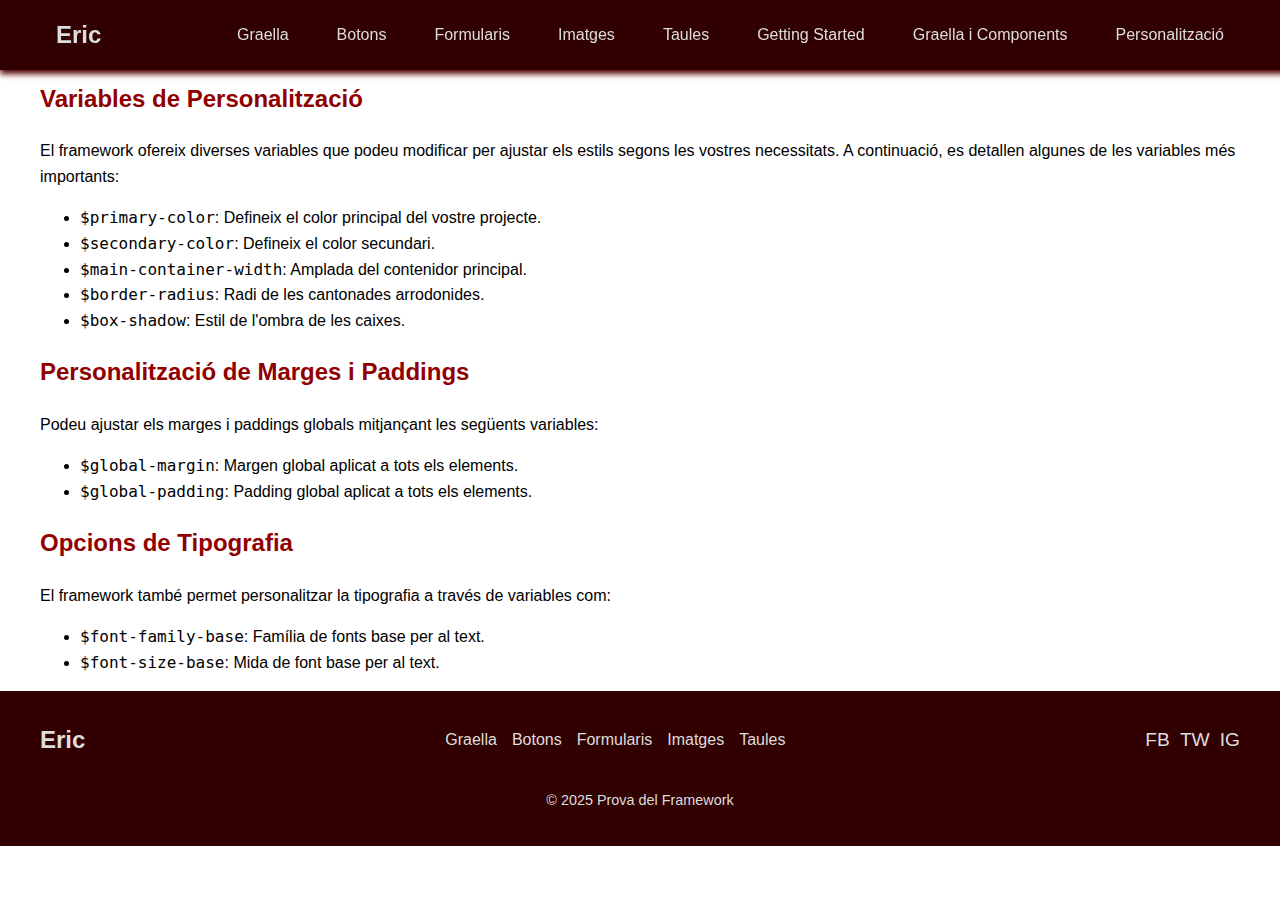
<file: docs/customization-options.html>
<!DOCTYPE html>
<html lang="ca">
<head>
    <meta charset="UTF-8">
    <meta name="viewport" content="width=device-width, initial-scale=1.0">
    <title>Opcions de Personalització</title>
    <link rel="stylesheet" href="../css/styles.css">
</head>
<body>
    <header class="navbar">
        <div class="container">
            <a href="../index.html" class="navbar__brand">Eric</a>
            <nav>
                <ul class="navbar__menu">
                    <li class="navbar__item"><a href="../index.html#graella" class="navbar__link">Graella</a></li>
                    <li class="navbar__item"><a href="../index.html#botons" class="navbar__link">Botons</a></li>
                    <li class="navbar__item"><a href="../index.html#formularis" class="navbar__link">Formularis</a></li>
                    <li class="navbar__item"><a href="../index.html#imatges" class="navbar__link">Imatges</a></li>
                    <li class="navbar__item"><a href="../index.html#taules" class="navbar__link">Taules</a></li>
                    <li class="navbar__item"><a href="getting-started.html" class="navbar__link">Getting Started</a></li>
                    <li class="navbar__item"><a href="grid-and-components.html" class="navbar__link">Graella i Components</a></li>
                    <li class="navbar__item"><a href="customization-options.html" class="navbar__link">Personalització</a></li>
                </ul>
            </nav>
        </div>
    </header>
    <main class="container" style="margin-top: 80px;">
        <section>
            <h2>Variables de Personalització</h2>
            <p>El framework ofereix diverses variables que podeu modificar per ajustar els estils segons les vostres necessitats. A continuació, es detallen algunes de les variables més importants:</p>
            <ul>
                <li><code>$primary-color</code>: Defineix el color principal del vostre projecte.</li>
                <li><code>$secondary-color</code>: Defineix el color secundari.</li>
                <li><code>$main-container-width</code>: Amplada del contenidor principal.</li>
                <li><code>$border-radius</code>: Radi de les cantonades arrodonides.</li>
                <li><code>$box-shadow</code>: Estil de l'ombra de les caixes.</li>
            </ul>
        </section>
        <section>
            <h2>Personalització de Marges i Paddings</h2>
            <p>Podeu ajustar els marges i paddings globals mitjançant les següents variables:</p>
            <ul>
                <li><code>$global-margin</code>: Margen global aplicat a tots els elements.</li>
                <li><code>$global-padding</code>: Padding global aplicat a tots els elements.</li>
            </ul>
        </section>
        <section>
            <h2>Opcions de Tipografia</h2>
            <p>El framework també permet personalitzar la tipografia a través de variables com:</p>
            <ul>
                <li><code>$font-family-base</code>: Família de fonts base per al text.</li>
                <li><code>$font-size-base</code>: Mida de font base per al text.</li>
            </ul>
        </section>
    </main>
    <footer>
        <div class="footer-content">
            <div class="footer-logo">Eric</div>
            <ul class="footer-links">
                <li><a href="../index.html#graella">Graella</a></li>
                <li><a href="../index.html#botons">Botons</a></li>
                <li><a href="../index.html#formularis">Formularis</a></li>
                <li><a href="../index.html#imatges">Imatges</a></li>
                <li><a href="../index.html#taules">Taules</a></li>
            </ul>
            <div class="footer-social">
                <a href="#">FB</a>
                <a href="#">TW</a>
                <a href="#">IG</a>
            </div>
        </div>
        <div class="footer-bottom">
            <p>&copy; 2025 Prova del Framework</p>
        </div>
    </footer>
</body>
</html>
</file>
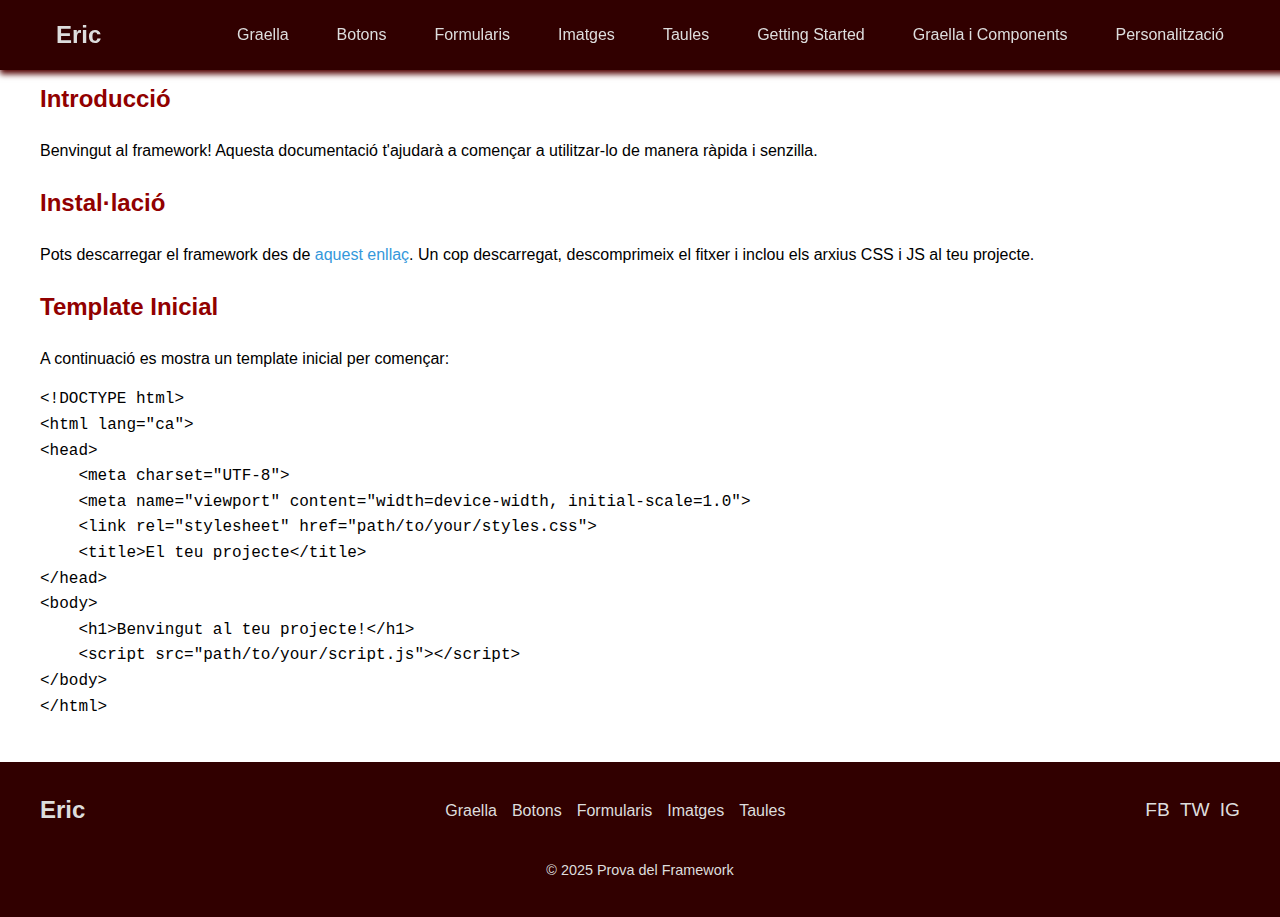
<file: docs/getting-started.html>
<!DOCTYPE html>
<html lang="ca">
<head>
    <meta charset="UTF-8">
    <meta name="viewport" content="width=device-width, initial-scale=1.0">
    <title>Getting Started - Framework Documentation</title>
    <link rel="stylesheet" href="../css/styles.css">
</head>
<body>
    <header class="navbar">
        <div class="container">
            <a href="../index.html" class="navbar__brand">Eric</a>
            <nav>
                <ul class="navbar__menu">
                    <li class="navbar__item"><a href="../index.html#graella" class="navbar__link">Graella</a></li>
                    <li class="navbar__item"><a href="../index.html#botons" class="navbar__link">Botons</a></li>
                    <li class="navbar__item"><a href="../index.html#formularis" class="navbar__link">Formularis</a></li>
                    <li class="navbar__item"><a href="../index.html#imatges" class="navbar__link">Imatges</a></li>
                    <li class="navbar__item"><a href="../index.html#taules" class="navbar__link">Taules</a></li>
                    <li class="navbar__item"><a href="getting-started.html" class="navbar__link">Getting Started</a></li>
                    <li class="navbar__item"><a href="grid-and-components.html" class="navbar__link">Graella i Components</a></li>
                    <li class="navbar__item"><a href="customization-options.html" class="navbar__link">Personalització</a></li>
                </ul>
            </nav>
        </div>
    </header>
    <main class="container" style="margin-top: 80px;">
        <section>
            <h2>Introducció</h2>
            <p>Benvingut al framework! Aquesta documentació t'ajudarà a començar a utilitzar-lo de manera ràpida i senzilla.</p>
        </section>
        <section>
            <h2>Instal·lació</h2>
            <p>Pots descarregar el framework des de <a href="https://github.com/SoyEricsito/GomezPerez_Eric_M6_UF3_Pt3">aquest enllaç</a>. Un cop descarregat, descomprimeix el fitxer i inclou els arxius CSS i JS al teu projecte.</p>
        </section>
        <section>
            <h2>Template Inicial</h2>
            <p>A continuació es mostra un template inicial per començar:</p>
            <pre>
&lt;!DOCTYPE html&gt;
&lt;html lang="ca"&gt;
&lt;head&gt;
    &lt;meta charset="UTF-8"&gt;
    &lt;meta name="viewport" content="width=device-width, initial-scale=1.0"&gt;
    &lt;link rel="stylesheet" href="path/to/your/styles.css"&gt;
    &lt;title&gt;El teu projecte&lt;/title&gt;
&lt;/head&gt;
&lt;body&gt;
    &lt;h1&gt;Benvingut al teu projecte!&lt;/h1&gt;
    &lt;script src="path/to/your/script.js"&gt;&lt;/script&gt;
&lt;/body&gt;
&lt;/html&gt;
            </pre>
        </section>
    </main>
    <footer>
        <div class="footer-content">
            <div class="footer-logo">Eric</div>
            <ul class="footer-links">
                <li><a href="../index.html#graella">Graella</a></li>
                <li><a href="../index.html#botons">Botons</a></li>
                <li><a href="../index.html#formularis">Formularis</a></li>
                <li><a href="../index.html#imatges">Imatges</a></li>
                <li><a href="../index.html#taules">Taules</a></li>
            </ul>
            <div class="footer-social">
                <a href="#">FB</a>
                <a href="#">TW</a>
                <a href="#">IG</a>
            </div>
        </div>
        <div class="footer-bottom">
            <p>&copy; 2025 Prova del Framework</p>
        </div>
    </footer>
</body>
</html>
</file>
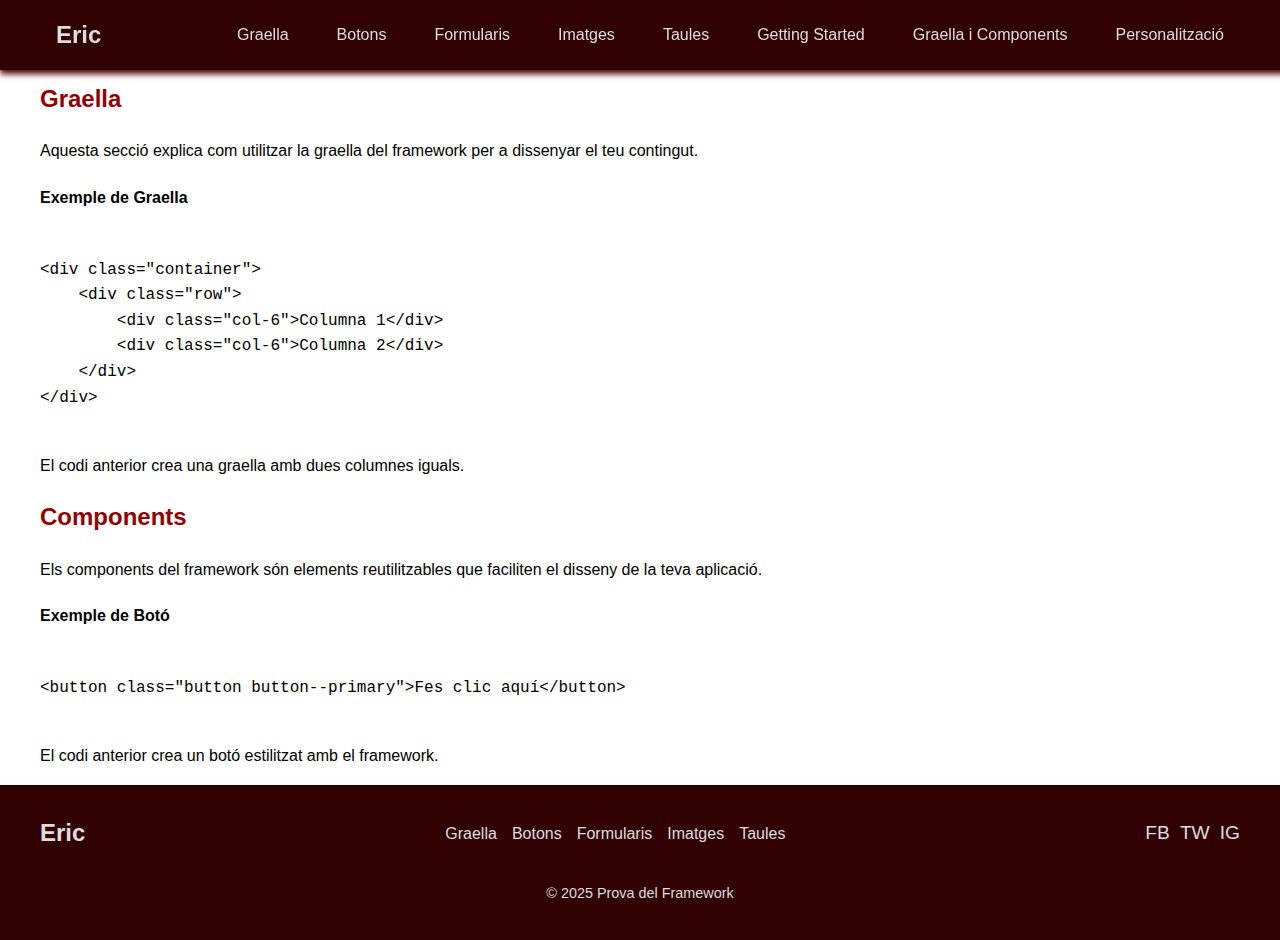
<file: docs/grid-and-components.html>
<!DOCTYPE html>
<html lang="ca">
<head>
    <meta charset="UTF-8">
    <meta name="viewport" content="width=device-width, initial-scale=1.0">
    <title>Graella i Components - Framework Documentation</title>
    <link rel="stylesheet" href="../css/styles.css">
</head>
<body>
    <header class="navbar">
        <div class="container">
            <a href="../index.html" class="navbar__brand">Eric</a>
            <nav>
                <ul class="navbar__menu">
                    <li class="navbar__item"><a href="../index.html#graella" class="navbar__link">Graella</a></li>
                    <li class="navbar__item"><a href="../index.html#botons" class="navbar__link">Botons</a></li>
                    <li class="navbar__item"><a href="../index.html#formularis" class="navbar__link">Formularis</a></li>
                    <li class="navbar__item"><a href="../index.html#imatges" class="navbar__link">Imatges</a></li>
                    <li class="navbar__item"><a href="../index.html#taules" class="navbar__link">Taules</a></li>
                    <li class="navbar__item"><a href="getting-started.html" class="navbar__link">Getting Started</a></li>
                    <li class="navbar__item"><a href="grid-and-components.html" class="navbar__link">Graella i Components</a></li>
                    <li class="navbar__item"><a href="customization-options.html" class="navbar__link">Personalització</a></li>
                </ul>
            </nav>
        </div>
    </header>
    <main class="container" style="margin-top: 80px;">
        <section>
            <h2>Graella</h2>
            <p>Aquesta secció explica com utilitzar la graella del framework per a dissenyar el teu contingut.</p>
            <h4>Exemple de Graella</h4>
            <pre><code>
&lt;div class="container"&gt;
    &lt;div class="row"&gt;
        &lt;div class="col-6"&gt;Columna 1&lt;/div&gt;
        &lt;div class="col-6"&gt;Columna 2&lt;/div&gt;
    &lt;/div&gt;
&lt;/div&gt;
            </code></pre>
            <p>El codi anterior crea una graella amb dues columnes iguals.</p>
        </section>
        <section>
            <h2>Components</h2>
            <p>Els components del framework són elements reutilitzables que faciliten el disseny de la teva aplicació.</p>
            <h4>Exemple de Botó</h4>
            <pre><code>
&lt;button class="button button--primary"&gt;Fes clic aquí&lt;/button&gt;
            </code></pre>
            <p>El codi anterior crea un botó estilitzat amb el framework.</p>
        </section>
    </main>
    <footer>
        <div class="footer-content">
            <div class="footer-logo">Eric</div>
            <ul class="footer-links">
                <li><a href="../index.html#graella">Graella</a></li>
                <li><a href="../index.html#botons">Botons</a></li>
                <li><a href="../index.html#formularis">Formularis</a></li>
                <li><a href="../index.html#imatges">Imatges</a></li>
                <li><a href="../index.html#taules">Taules</a></li>
            </ul>
            <div class="footer-social">
                <a href="#">FB</a>
                <a href="#">TW</a>
                <a href="#">IG</a>
            </div>
        </div>
        <div class="footer-bottom">
            <p>&copy; 2025 Prova del Framework</p>
        </div>
    </footer>
</body>
</html>
</file>
<file: css/styles.css>
@charset "UTF-8";
/* Este archivo contiene normalizaciones de CSS para asegurar la consistencia entre navegadores. */
html {
  line-height: 1.15; /* Mejorar la legibilidad */
  -webkit-text-size-adjust: 100%; /* Evitar el ajuste de tamaño de texto en iOS */
}

body {
  margin: 0;
}

h1 {
  font-size: 2em;
  margin: 0.67em 0;
}

hr {
  box-sizing: content-box; /* Asegurar que el ancho se calcule correctamente */
  height: 0; /* Eliminar el alto predeterminado */
  overflow: visible; /* Asegurar que el contenido no se recorte */
}

pre {
  font-family: monospace, monospace; /* Usar fuente monoespaciada */
  font-size: 1em; /* Tamaño de fuente por defecto */
}

a {
  background-color: transparent; /* Eliminar el fondo predeterminado */
}

abbr[title] {
  text-decoration: underline; /* Subrayar abreviaturas */
  text-decoration: underline dotted; /* Subrayado punteado */
}

b,
strong {
  font-weight: bolder; /* Aumentar el peso de la fuente */
}

code,
kbd,
samp {
  font-family: monospace, monospace; /* Usar fuente monoespaciada */
  font-size: 1em; /* Tamaño de fuente por defecto */
}

small {
  font-size: 80%; /* Tamaño de fuente más pequeño */
}

sub {
  font-size: 75%; /* Tamaño de fuente más pequeño para subíndices */
  line-height: 0; /* Ajustar la línea */
  position: relative; /* Posicionamiento relativo */
  bottom: 0.25em; /* Ajustar la posición */
}

sup {
  font-size: 75%; /* Tamaño de fuente más pequeño para superíndices */
  line-height: 0; /* Ajustar la línea */
  position: relative; /* Posicionamiento relativo */
  top: 0.5em; /* Ajustar la posición */
}

table {
  border-collapse: collapse; /* Colapsar bordes de la tabla */
  border-spacing: 0; /* Eliminar el espaciado entre celdas */
}

button,
input,
optgroup,
select,
textarea {
  font-family: inherit; /* Heredar la fuente del elemento padre */
  font-size: inherit; /* Heredar el tamaño de fuente del elemento padre */
  line-height: inherit; /* Heredar la altura de línea del elemento padre */
  margin: 0; /* Eliminar márgenes predeterminados */
}

button,
select {
  text-transform: none; /* Evitar la transformación de texto */
}

button,
[type=button],
[type=reset],
[type=submit] {
  -webkit-appearance: button; /* Estilo de botón en WebKit */
}

button::-moz-focus-inner,
[type=button]::-moz-focus-inner,
[type=reset]::-moz-focus-inner,
[type=submit]::-moz-focus-inner {
  border-style: none; /* Eliminar el borde interno en Firefox */
  padding: 0; /* Eliminar el padding interno en Firefox */
}

input[type=checkbox],
input[type=radio] {
  box-sizing: border-box; /* Asegurar que el tamaño se calcule correctamente */
  padding: 0; /* Eliminar el padding predeterminado */
}

.button {
  display: inline-block;
  padding: 0.5rem 1rem;
  border: none;
  border-radius: 0.25rem;
  text-align: center;
  text-decoration: none;
  cursor: pointer;
  transition: all 0.3s ease;
}
.button--primary {
  background-color: #910000;
  color: white;
}
.button--primary:hover {
  background-color: #5e0000;
}
.button--secondary {
  background-color: #bb0202;
  color: white;
}
.button--secondary:hover {
  background-color: rgb(136.5396825397, 1.4603174603, 1.4603174603);
}
.button--outline {
  background-color: transparent;
  border: 1px solid #910000;
  color: #910000;
}
.button--outline:hover {
  background-color: #910000;
  color: white;
}

.form-group {
  margin-bottom: 1rem;
}
.form-group label {
  display: block;
  margin-bottom: 0.5rem;
  font-weight: bold;
}
.form-group input,
.form-group textarea,
.form-group select {
  width: 100%;
  padding: 1rem;
  border: 1px solid #ced4da;
  border-radius: 0.25rem;
  background-color: #ffffff;
  font-size: 1rem;
}
.form-group input:focus,
.form-group textarea:focus,
.form-group select:focus {
  border-color: #80bdff;
  outline: 0;
  box-shadow: 0 0 0 0.2rem rgba(0, 123, 255, 0.25);
}

.btn-form {
  display: inline-block;
  padding: 1rem;
  border: none;
  border-radius: 0.25rem;
  background-color: #007bff;
  color: #ffffff;
  cursor: pointer;
}
.btn-form:hover {
  background-color: #0056b3;
}

.container {
  max-width: 1200px;
  margin: 0 auto;
  padding: 0 1.5rem;
}

.row {
  display: flex;
  flex-wrap: wrap;
  margin: 0;
}

.col {
  flex: 0 0 8.3333333333%;
  max-width: 8.3333333333%;
  padding: 0 0.75rem;
}

.col-1 {
  flex: 0 0 8.3333333333%;
  max-width: 8.3333333333%;
}

.col-2 {
  flex: 0 0 16.6666666667%;
  max-width: 16.6666666667%;
}

.col-3 {
  flex: 0 0 25%;
  max-width: 25%;
}

.col-4 {
  flex: 0 0 33.3333333333%;
  max-width: 33.3333333333%;
}

.col-5 {
  flex: 0 0 41.6666666667%;
  max-width: 41.6666666667%;
}

.col-6 {
  flex: 0 0 50%;
  max-width: 50%;
}

.col-7 {
  flex: 0 0 58.3333333333%;
  max-width: 58.3333333333%;
}

.col-8 {
  flex: 0 0 66.6666666667%;
  max-width: 66.6666666667%;
}

.col-9 {
  flex: 0 0 75%;
  max-width: 75%;
}

.col-10 {
  flex: 0 0 83.3333333333%;
  max-width: 83.3333333333%;
}

.col-11 {
  flex: 0 0 91.6666666667%;
  max-width: 91.6666666667%;
}

.col-12 {
  flex: 0 0 100%;
  max-width: 100%;
}

.image-responsive {
  max-width: 100%;
  height: auto;
}

.image-rounded {
  border-radius: 0.5rem;
}

.image-shadow {
  box-shadow: 0 2px 5px rgba(0, 0, 0, 0.1);
}

.image-thumbnail {
  display: inline-block;
  padding: 0.5rem;
  border: 1px solid #ddd;
  border-radius: 0.25rem;
  background-color: #f8f9fa;
}

.navbar {
  background-color: #310000;
  padding: 1rem;
  box-shadow: 0 4px 6px rgb(83, 0, 0);
  position: fixed;
  width: 100%;
  top: 0;
  z-index: 1000;
}
.navbar .container {
  display: flex;
  justify-content: space-between;
  align-items: center;
}
.navbar__brand {
  font-size: 1.5rem;
  font-weight: bold;
  color: #ddd;
  text-decoration: none;
}
.navbar__brand:hover {
  color: #fff;
}
.navbar__menu {
  list-style: none;
  margin: 0;
  padding: 0;
  display: flex;
}
.navbar__item {
  margin-right: 1rem;
}
.navbar__item--active {
  font-weight: bold;
  color: #fff;
}
.navbar__link {
  text-decoration: none;
  color: #ddd;
  padding: 0.5rem 1rem;
  transition: color 0.3s ease;
}
.navbar__link:hover {
  color: #fff;
}

.table {
  width: 100%;
  border-collapse: collapse;
  margin-bottom: 1rem;
}

.table th,
.table td {
  padding: 0.75rem;
  text-align: left;
  border: 1px solid #dee2e6;
}

.table thead th {
  background-color: #f8f9fa;
  color: #212529;
}

.table-striped tbody tr:nth-of-type(odd) {
  background-color: #f2f2f2;
}

.clearfix::after {
  content: "";
  display: table;
  clear: both;
}

.hidden {
  display: none !important;
}

.float-left {
  float: left !important;
}

.float-right {
  float: right !important;
}

.overflow-hidden {
  overflow: hidden !important;
}

.shadow {
  box-shadow: 0 2px 4px rgba(0, 0, 0, 0.1);
}

.text-center {
  text-align: center;
}

.text-right {
  text-align: right;
}

.text-left {
  text-align: left;
}

footer {
  background-color: #310000;
  color: #ddd;
  padding: 20px 0;
  text-align: center;
}
footer .footer-content {
  max-width: 1200px;
  margin: 0 auto;
  display: flex;
  justify-content: space-between;
  align-items: center;
  flex-wrap: wrap;
}
footer .footer-content .footer-logo {
  font-size: 1.5em;
  font-weight: bold;
  color: #ddd;
}
footer .footer-content .footer-logo:hover {
  color: #fff;
}
footer .footer-content .footer-links {
  list-style: none;
  padding: 0;
  display: flex;
  gap: 15px;
}
footer .footer-content .footer-links li a {
  color: #ddd;
  text-decoration: none;
  transition: color 0.3s;
}
footer .footer-content .footer-links li a:hover {
  color: #fff;
}
footer .footer-content .footer-social {
  display: flex;
  gap: 10px;
}
footer .footer-content .footer-social a {
  color: #ddd;
  font-size: 1.2em;
  transition: color 0.3s;
}
footer .footer-content .footer-social a:hover {
  color: #fff;
}
footer .footer-bottom {
  margin-top: 20px;
  font-size: 0.9em;
}

body {
  font-family: Arial, sans-serif;
  line-height: 1.6;
  margin: 0;
  padding: 0;
}

.container {
  width: 1200px;
  margin: 0 auto;
}

h1, h2, h3 {
  color: #910000;
}

a {
  text-decoration: none;
  color: #3498db;
}
a:hover {
  color: rgb(33.1380753138, 125.1882845188, 186.8619246862);
}

/*# sourceMappingURL=styles.css.map */
</file>
